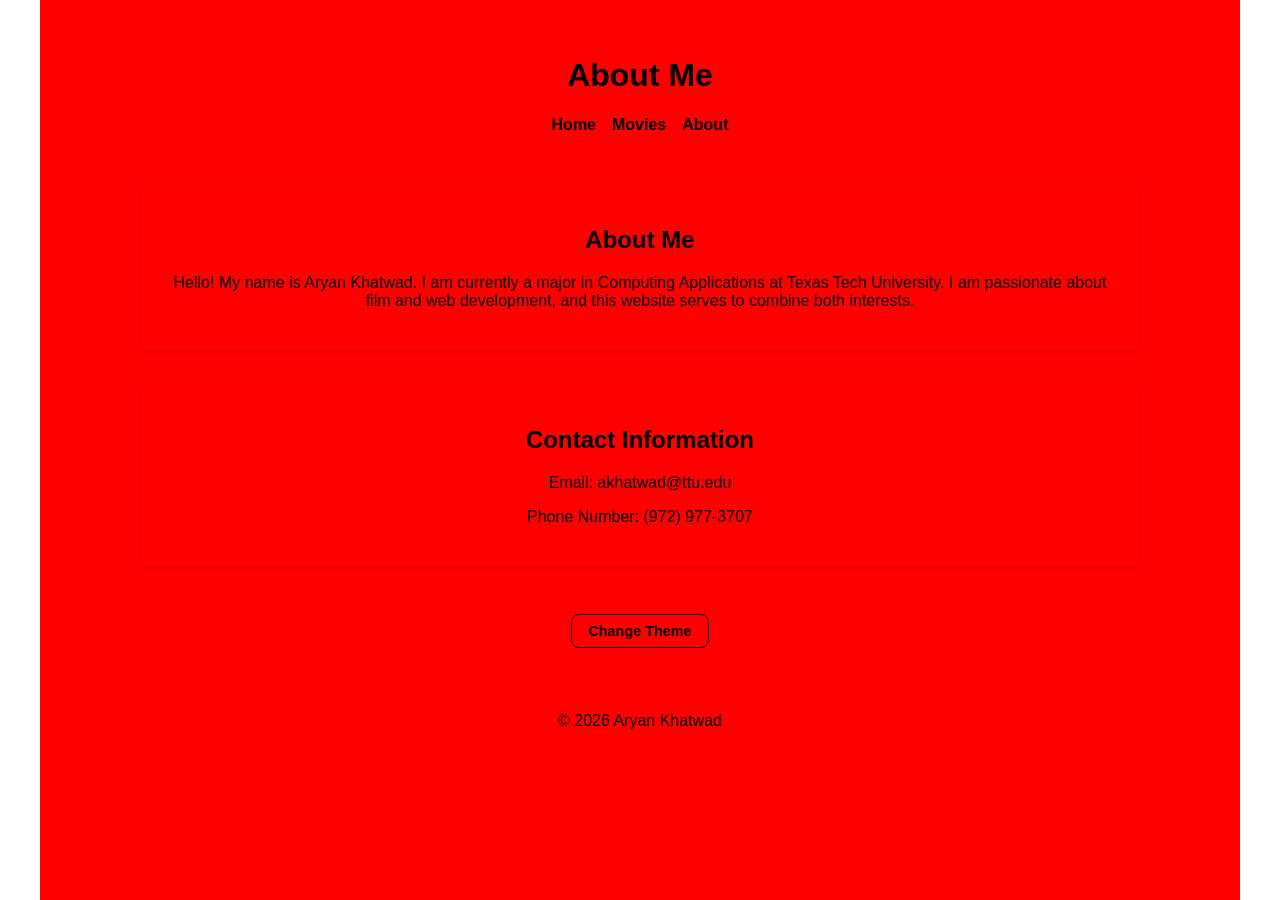
<file: about.html>
<!DOCTYPE html>
<html lang="en">
<head>
  <meta charset="UTF-8">
  <meta name="viewport" content="width=device-width, initial-scale=1.0">
  <title>Favorite Movies - About</title>
  <link rel="stylesheet" href="style.css">
</head>
<body>
  <input type="checkbox" id="theme-toggle">
  <div class="page-wrapper">
  <header>
    <h1>About Me</h1>
    <nav>
      <ul>
        <li><a href="index.html">Home</a></li>
        <li><a href="movies.html">Movies</a></li>
        <li><a href="about.html">About</a></li>
      </ul>
    </nav>
  </header>
  <main>
    <section>
      <h2>About Me</h2>
      <p>Hello! My name is Aryan Khatwad. I am currently a major in Computing Applications at Texas Tech University.
        I am passionate about film and web development, and this website serves to combine both interests.</p>
    </section>
    <section>
      <h2>Contact Information</h2>
      <p>Email: akhatwad@ttu.edu</p>
      <p>Phone Number: (972) 977-3707</p>
    </section>
    <label for="theme-toggle" class="theme-button"><strong>Change Theme</strong></label>
  </main>
  <footer>
    <p>&copy; 2026 Aryan Khatwad</p>
  </footer>
  </div>
</body>
</html>
</file>
<file: style.css>
:root {
  --bg: #ff0000;
  --text: #000000;
  --header-bg: #ff0000;
}
#theme-toggle:checked ~ .page-wrapper {
  --bg: #ff0000;
  --text: #f5f5f5;
  --header-bg: #ff0000;
}
* {
  box-sizing: border-box;
}
body {
  margin: 0;
  font-family: arial, sans-serif;
}
.page-wrapper {
background: var(--bg);
color: var(--text);
min-height: 100vh;
max-width: 1200px;
margin: 0 auto;
padding: 20px;
}
header {
  background: var(--header-bg);
  padding: 1rem;
  transition: background 0.3s ease;
}
nav ul {
  list-style: none;
  padding: 0;
  display: flex;
  gap: 1rem;
  justify-content: center;
  flex-wrap: wrap;
}
nav a {
  color: var(--text);
  text-decoration: none;
  font-weight: bold;
}
.toggle-label {
  cursor: pointer;
  font-size: 0.9rem;
  background: var(--header-bg);
  padding: 0.5rem 1rem;
  border-radius: 8px;
  display: inline-block;
  margin-left: 1rem;
  border: 1px solid var(--text);
  transition: background 0.3s ease, color 0.3s ease;
}
#theme-toggle {
  display: none;
}
.theme-button {
  cursor: pointer;
  background: var(--header-bg);
  color: var(--text);
  padding: 0.5rem 1rem;
  border: 1px solid var(--text);
  border-radius: 8px;
  font-size: 0.9rem;
  font-weight: bold;
  display: inline-block;
  margin: 1rem 0;
  transition: background 0.3s ease, color 0.3s ease;
}
main {
  padding: 1rem;
}
main section {
margin: 0 auto 2rem auto;
padding: 1.5rem;
max-width: 1000px;
border-radius: 8px;
background: var(--header-bg);
box-shadow: 0 2px 4px rgba(0,0,0,.1);
}
header {
  text-align: center;
}
main {
  text-align: center;
}
footer {
  text-align: center;
  padding: 1rem;
  background: var(--header-bg);
}
img {
  max-width: 100%;
  height: auto;
}
iframe {
  width: 100%;
  height: 315px;
  border: none;
  border-radius: 8px;
}
blockquote {
  max-width: 800px;
  margin: 1rem auto;
}
.movie-list {
display: flex;
flex-direction: column;
align-items: center;
gap: 30px;
}
.movie-row {
display: flex;
justify-content: center;
gap: 30px;
}
.movie {
text-align: center;
width: 220px;
}
.movie img {
width: 200px;
height: 300px;
object-fit: cover;
border-radius: 8px;
}
@media (max-width: 768px) {
.movie-row {
flex-direction: column;
align-items: center;
}
.movie {
width: 100%;
}
.movie img {
width: 250px;
height: auto;
}
}
</file>
